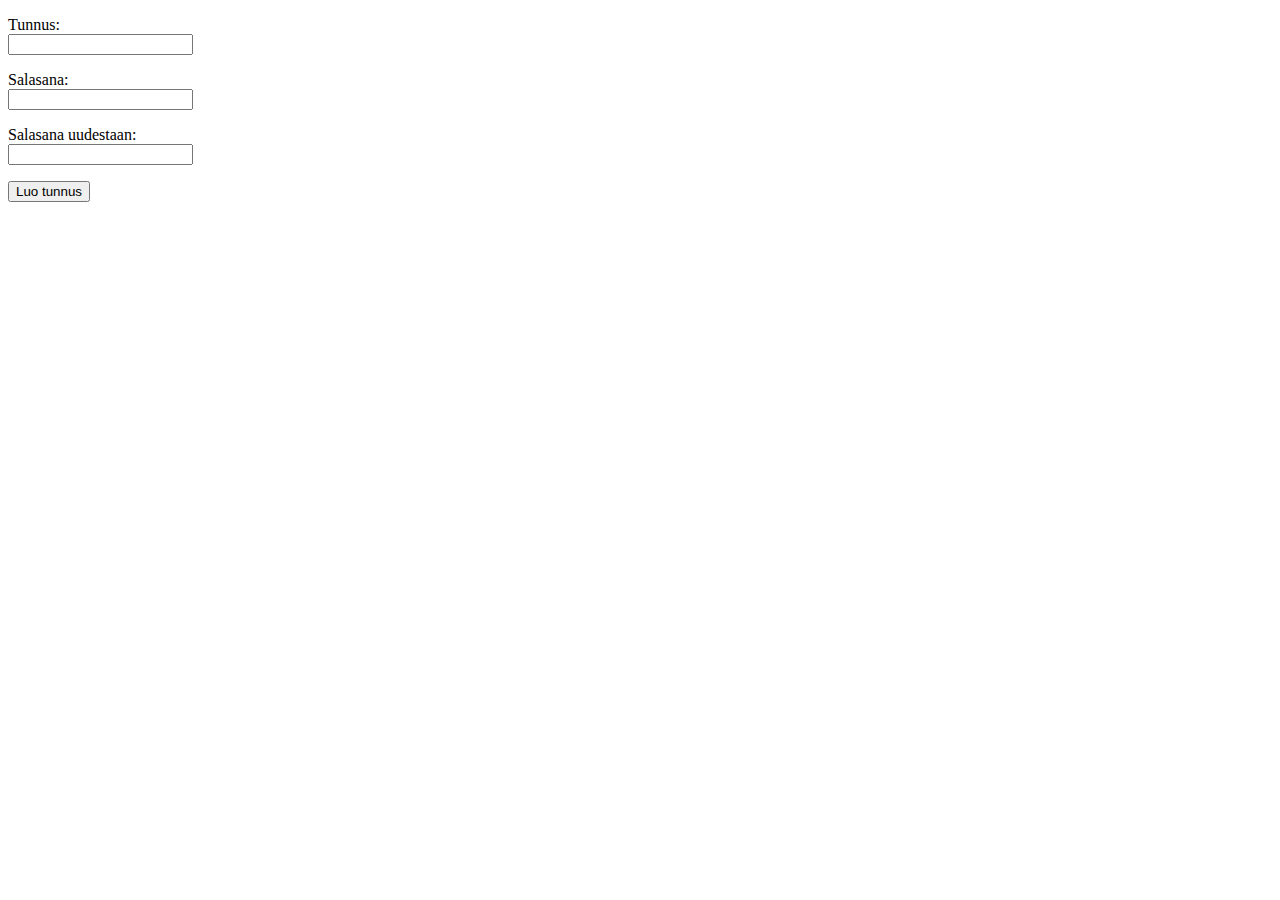
<file: templates/register.html>
<!DOCTYPE html>
<html>

<head>
  <title>Rekisteröinti</title>
</head>

<body>
  <form action="/create" method="post">
    <p>
      Tunnus: <br />
      <input type="text" name="username" />
    </p>
    <p>
      Salasana: <br />
      <input type="password" name="password1" />
    </p>
    <p>
      Salasana uudestaan: <br />
      <input type="password" name="password2" />
    </p>
    <input type="submit" value="Luo tunnus" />
  </form>
</body>

</html>
</file>
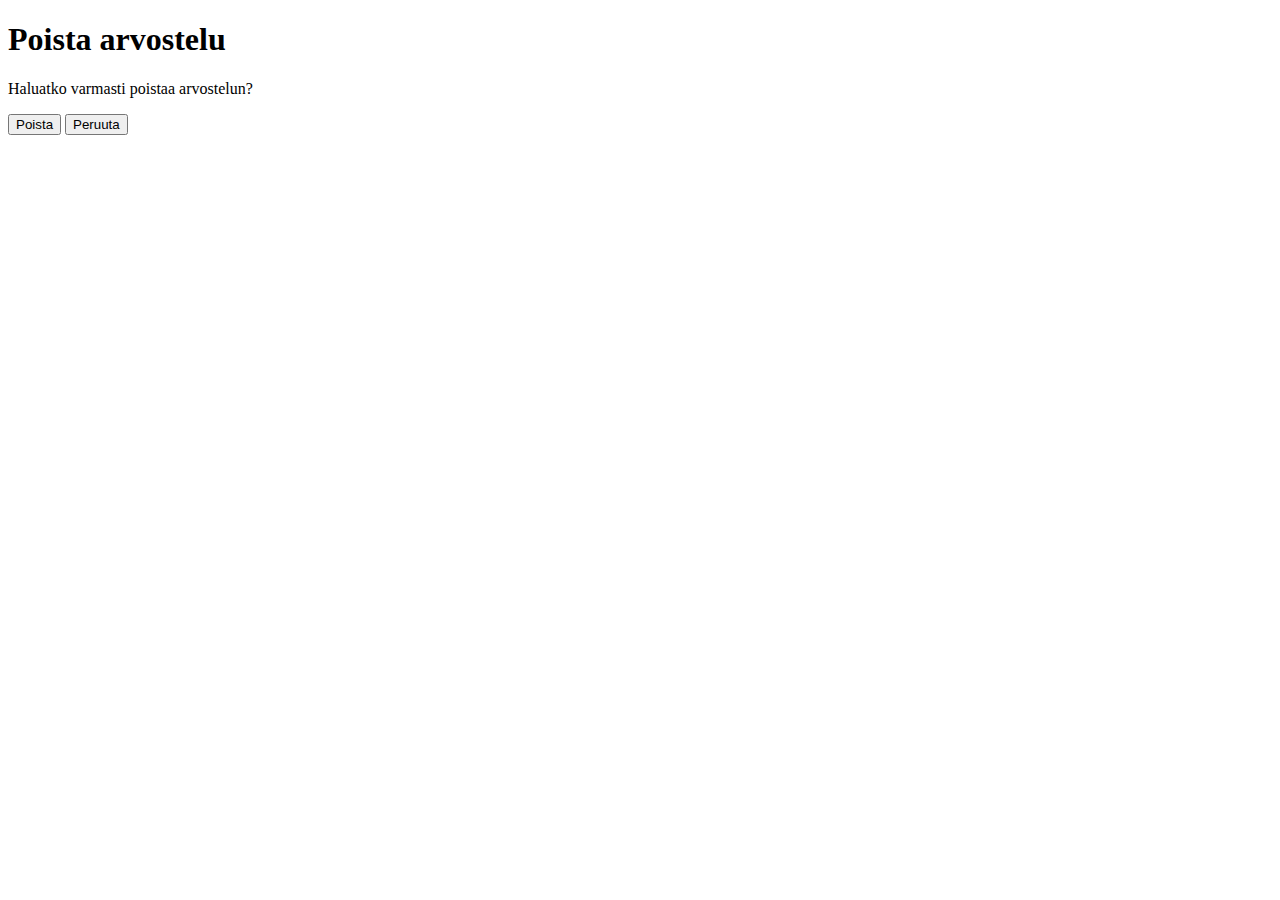
<file: templates/remove_review.html>
<!DOCTYPE html>
<html>

<head>
  <title>Poista arvostelu</title>
</head>

<body>
  <h1>Poista arvostelu</h1>
  <form action="/remove/{{ review.id }}" method="post">
    <p>
      Haluatko varmasti poistaa arvostelun?
    </p>
    <input type="submit" name="continue" value="Poista" />
    <input type="submit" name="cancel" value="Peruuta" />
  </form>
</body>

</html>
</file>
